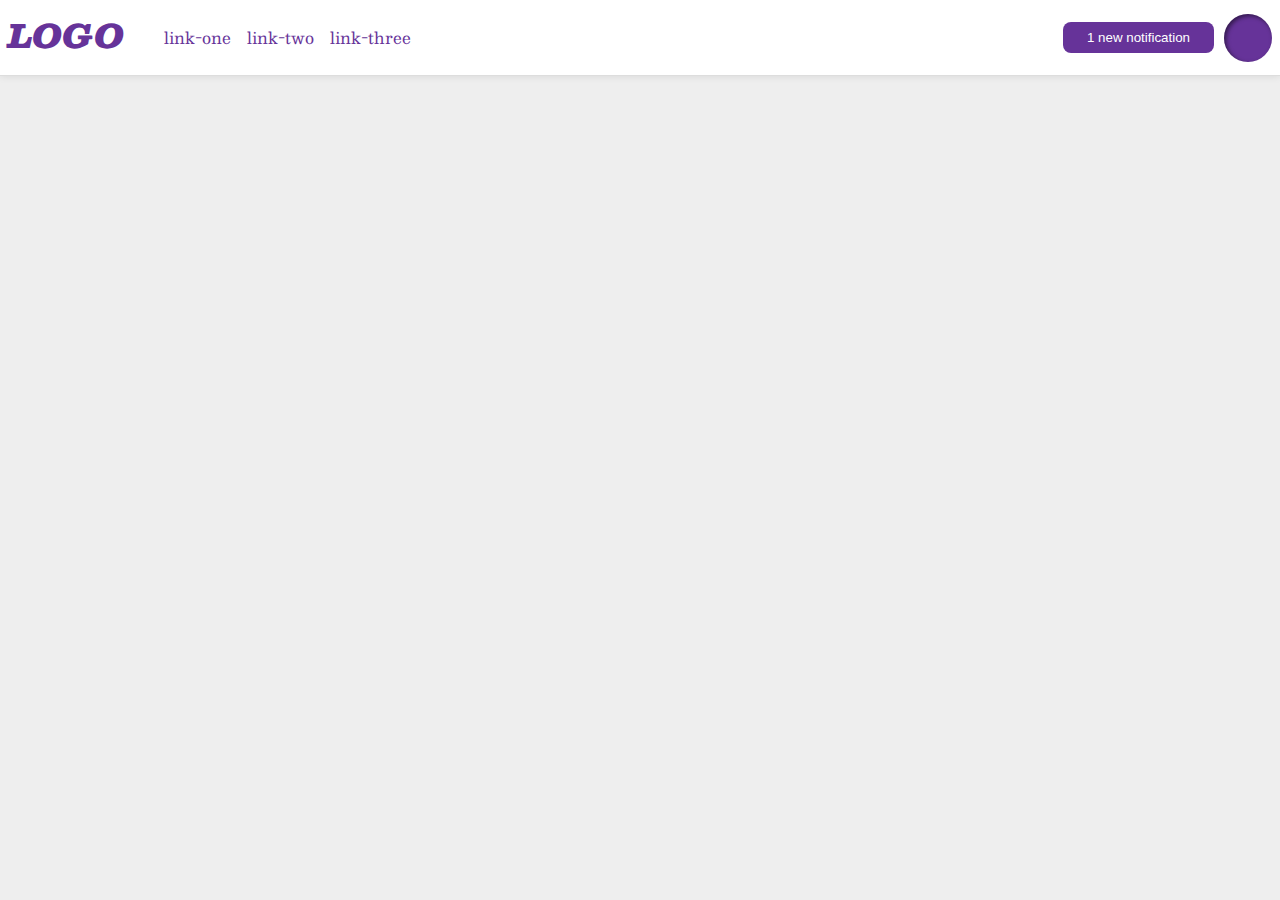
<file: flex/03-flex-header-2/index.html>
<!DOCTYPE html>
<html lang="en">
  <head>
    <meta charset="UTF-8">
    <meta http-equiv="X-UA-Compatible" content="IE=edge">
    <meta name="viewport" content="width=device-width, initial-scale=1.0">
    <title>Flex Header 2</title>
    <link rel="stylesheet" href="style.css">
  </head>
  <body>
    <div class="header">
      <div class="logo-and-links">
        <div class="logo">
          LOGO
        </div>
        <ul class="links">
          <li><a href="https://google.com">link-one</a></li>
          <li><a href="https://google.com">link-two</a></li>
          <li><a href="https://google.com">link-three</a></li>
        </ul>
      </div>

      <div class ="avatar-and-notes">
        <button class="notifications">
          1 new notification
        </button>
        <div class="profile-image"></div>
      </div>
    </div>
  </body>
</html>
</file>
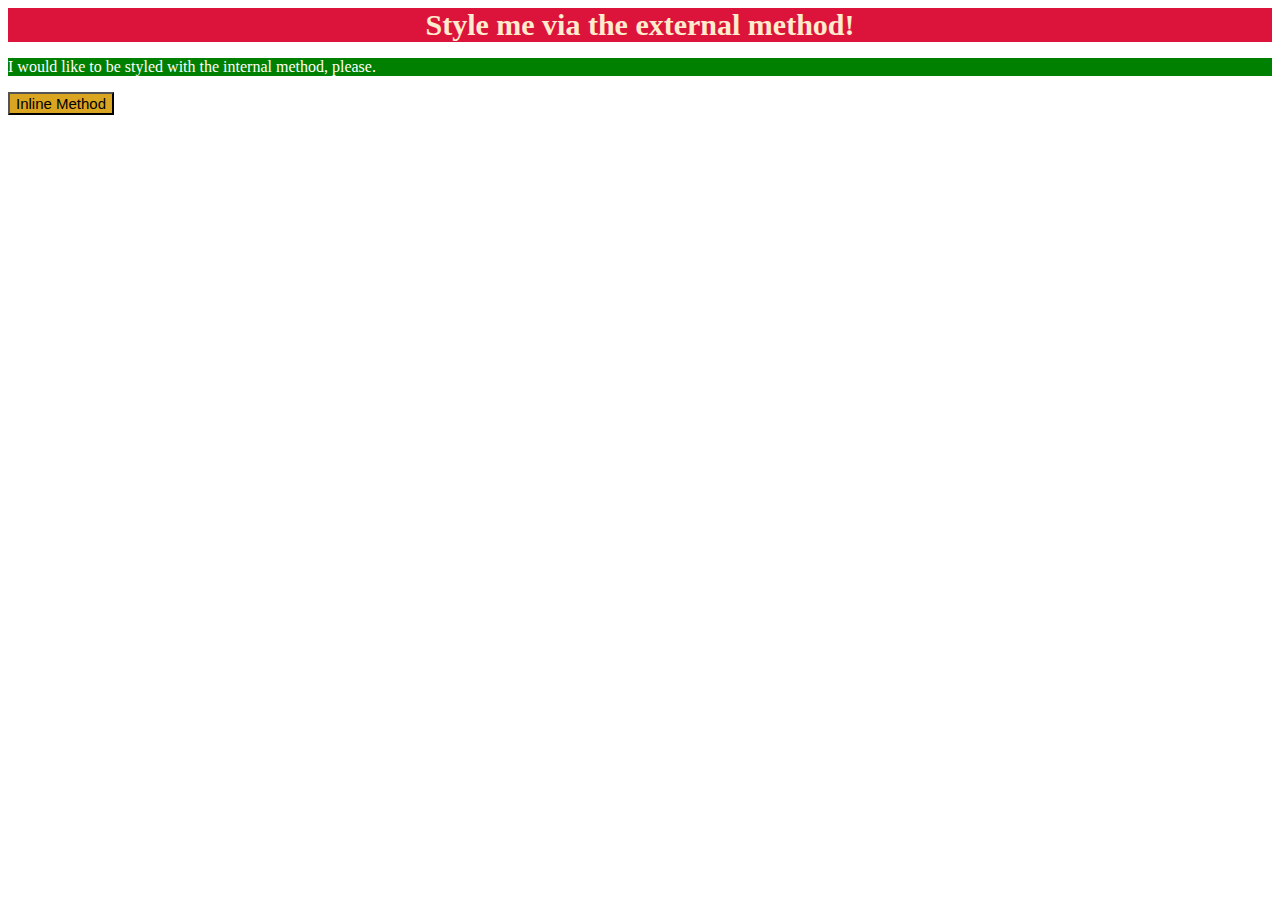
<file: foundations/01-css-methods/index.html>
<!DOCTYPE html>
<html lang="en">
  <head>
    <meta charset="UTF-8">
    <meta http-equiv="X-UA-Compatible" content="IE=edge">
    <meta name="viewport" content="width=device-width, initial-scale=1.0">
    <link rel="stylesheet" href="./styles.css">
    <style>
      p {
        color: white;
        background-color: green;
      }
    </style>
    <title>Methods for Adding CSS</title>
  </head>
  <body>
    <div>Style me via the external method!</div>
    <p>I would like to be styled with the internal method, please.</p>
    <button style="color: black; background-color: goldenrod; font-family: Arial, Helvetica, sans-serif; font-size: 15px;">Inline Method</button>
  </body>
</html>
</file>
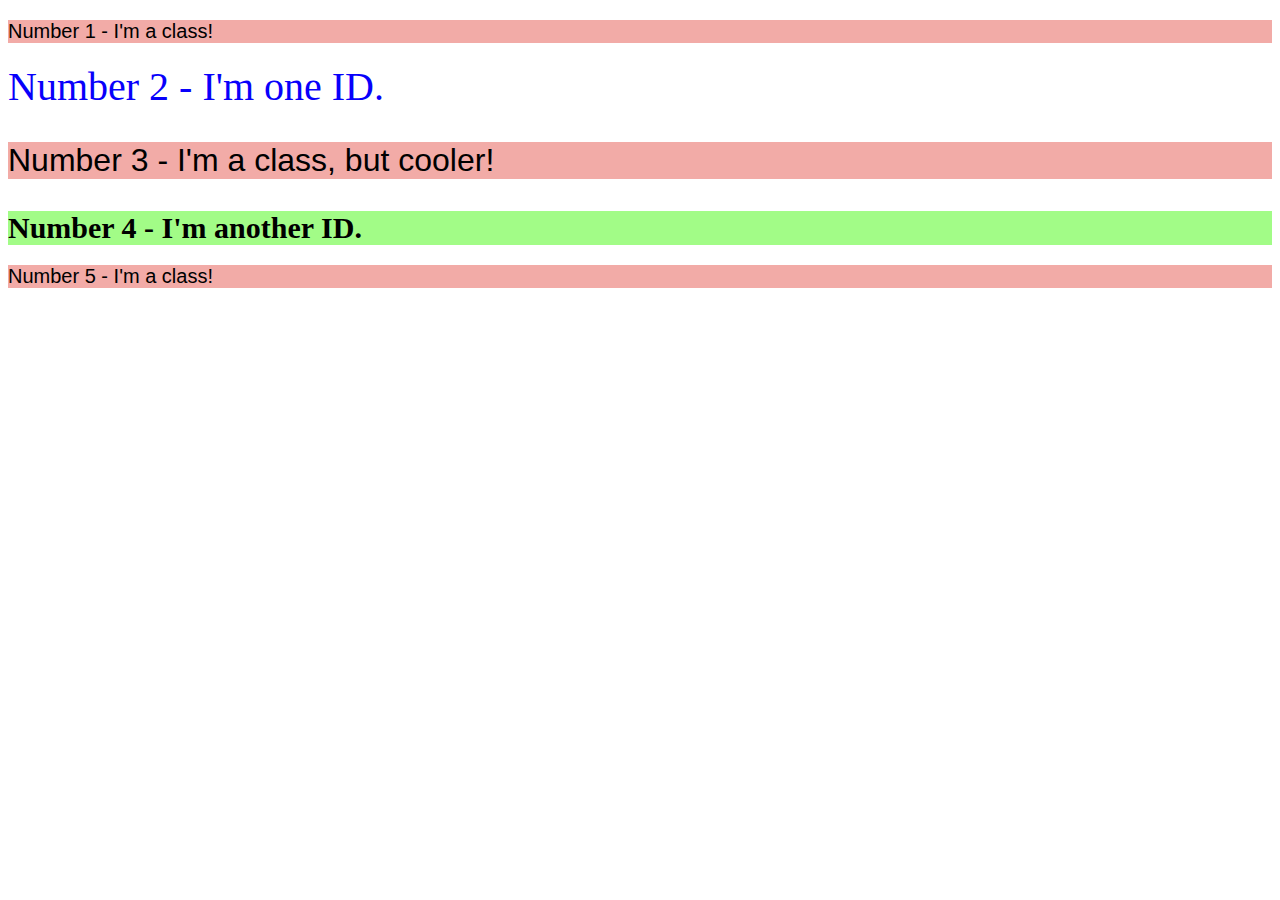
<file: foundations/02-class-id-selectors/index.html>
<!DOCTYPE html>
<html lang="en">
  <head>
    <meta charset="UTF-8">
    <meta http-equiv="X-UA-Compatible" content="IE=edge">
    <meta name="viewport" content="width=device-width, initial-scale=1.0">
    <title>Class and ID Selectors</title>
    <link rel="stylesheet" href="style.css">
  </head>
  <body>
    <p>Number 1 - I'm a class!</p>
    <div class = "second">Number 2 - I'm one ID.</div>
    <p class = "third">Number 3 - I'm a class, but cooler!</p>
    <div class = "fourth">Number 4 - I'm another ID.</div>
    <p>Number 5 - I'm a class!</p>
  </body>
</html>
</file>
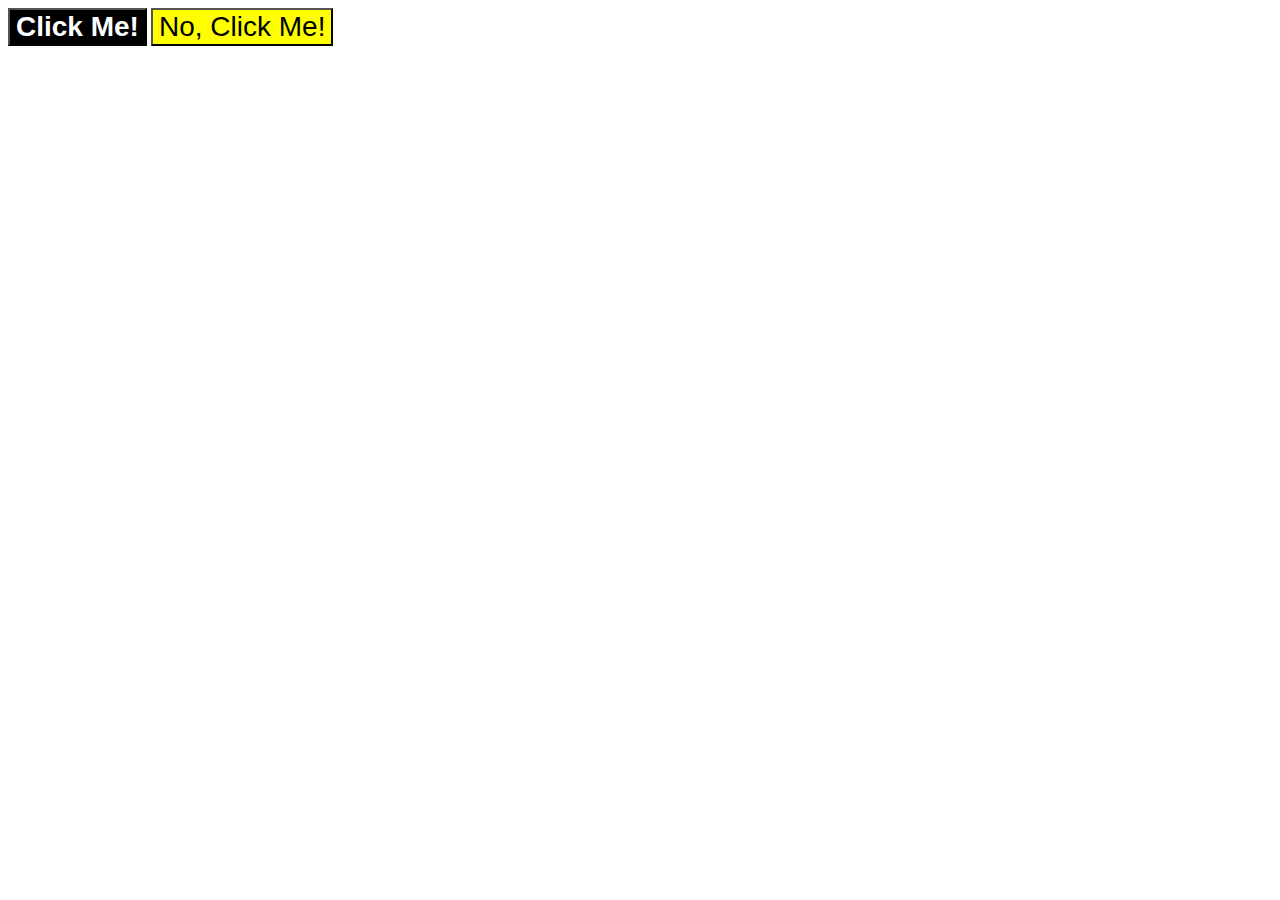
<file: foundations/03-grouping-selectors/index.html>
<!DOCTYPE html>
<html lang="en">
  <head>
    <meta charset="UTF-8">
    <meta http-equiv="X-UA-Compatible" content="IE=edge">
    <meta name="viewport" content="width=device-width, initial-scale=1.0">
    <title>Grouping Selectors</title>
    <link rel="stylesheet" href="./style.css">
  </head>
  <body>
    <button class="first-button">Click Me!</button>
    <button class = "second-button">No, Click Me!</button>
  </body>
</html>
</file>
<file: flex/03-flex-header-2/style.css>
/* this is some magical font-importing.  
you'll learn about it later. */
@import url('https://fonts.googleapis.com/css2?family=Besley:ital,wght@0,400;1,900&display=swap');

body {
  margin: 0;
  background: #eee;
  font-family: Besley, serif;
}

.header {
  background: white;
  border-bottom: 1px solid #ddd;
  box-shadow: 0 0 8px rgba(0,0,0,.1);
  padding: 8px;
  display: flex;
  justify-content: space-between;
}

.profile-image {
  background: rebeccapurple;
  box-shadow: inset 2px 2px 4px rgba(0,0,0,.5);
  border-radius: 50%;
  width: 48px;
  height: 48px;
}

.logo {
  color: rebeccapurple;
  font-size: 32px;
  font-weight: 900;
  font-style: italic;
  display: flex;
}

.links {
  display: flex;
  justify-content: center;
  gap: 1em;
}

.logo-and-links {
  display: flex;
  justify-content: center;
}

.avatar-and-notes {
  display: flex;
  align-items: center;
}

button {
  border: none;
  border-radius: 8px;
  background: rebeccapurple;
  color: white;
  padding: 8px 24px;
  margin: 10px;
}

a {
  /* this removes the line under our links */
  text-decoration: none;
  color: rebeccapurple;
}

ul {
  list-style-type: none;
}
</file>
<file: foundations/01-css-methods/styles.css>
div {
    color: blanchedalmond;
    background-color: crimson;
    text-align: center;
    font-family: 'Times New Roman', Times, serif;
    font-size: 30px;
    font-weight: 600;
}
</file>
<file: foundations/02-class-id-selectors/style.css>
p {
    background-color: #f2aba7;
    font-family:'Segoe UI', Tahoma, Geneva, Verdana, sans-serif;
    font-size: 20px;
}

div {
    font-family: 'Times New Roman', Times, serif;
}

.second {
    color: #0800fb;
    font-size: 40px;
    font-weight: 500;
}

.third {
    font-size: 32px;
}

.fourth {
    background-color: #a2fc87;
    font-size: 30px;
    font-weight: 800;
}
</file>
<file: foundations/03-grouping-selectors/style.css>
.first-button,
.second-button {
    font-size: 28px;
    font-family: Helvetica, 'Times New Roman', sans-serif;
}

.first-button {
    color: white;
    background-color: black;
    font-weight: bold;
}

.second-button {
    background-color: yellow;
}
</file>
